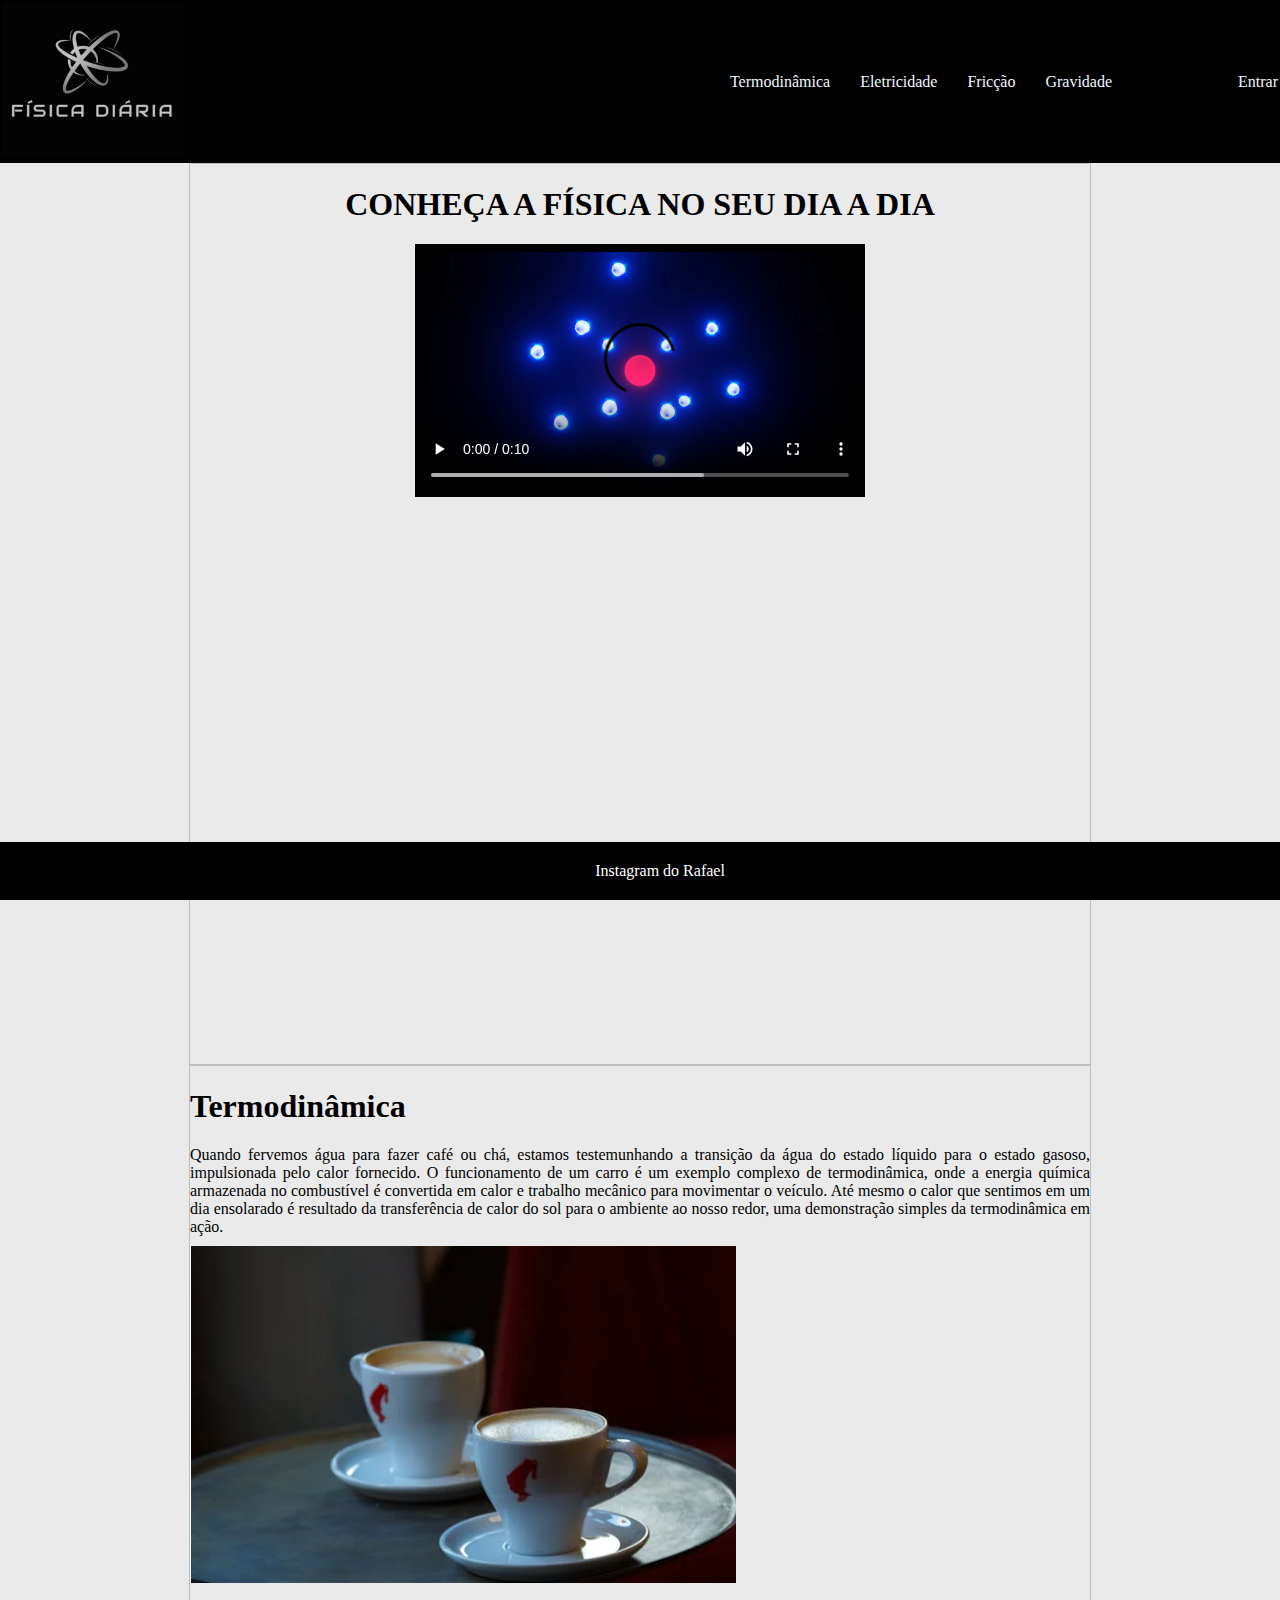
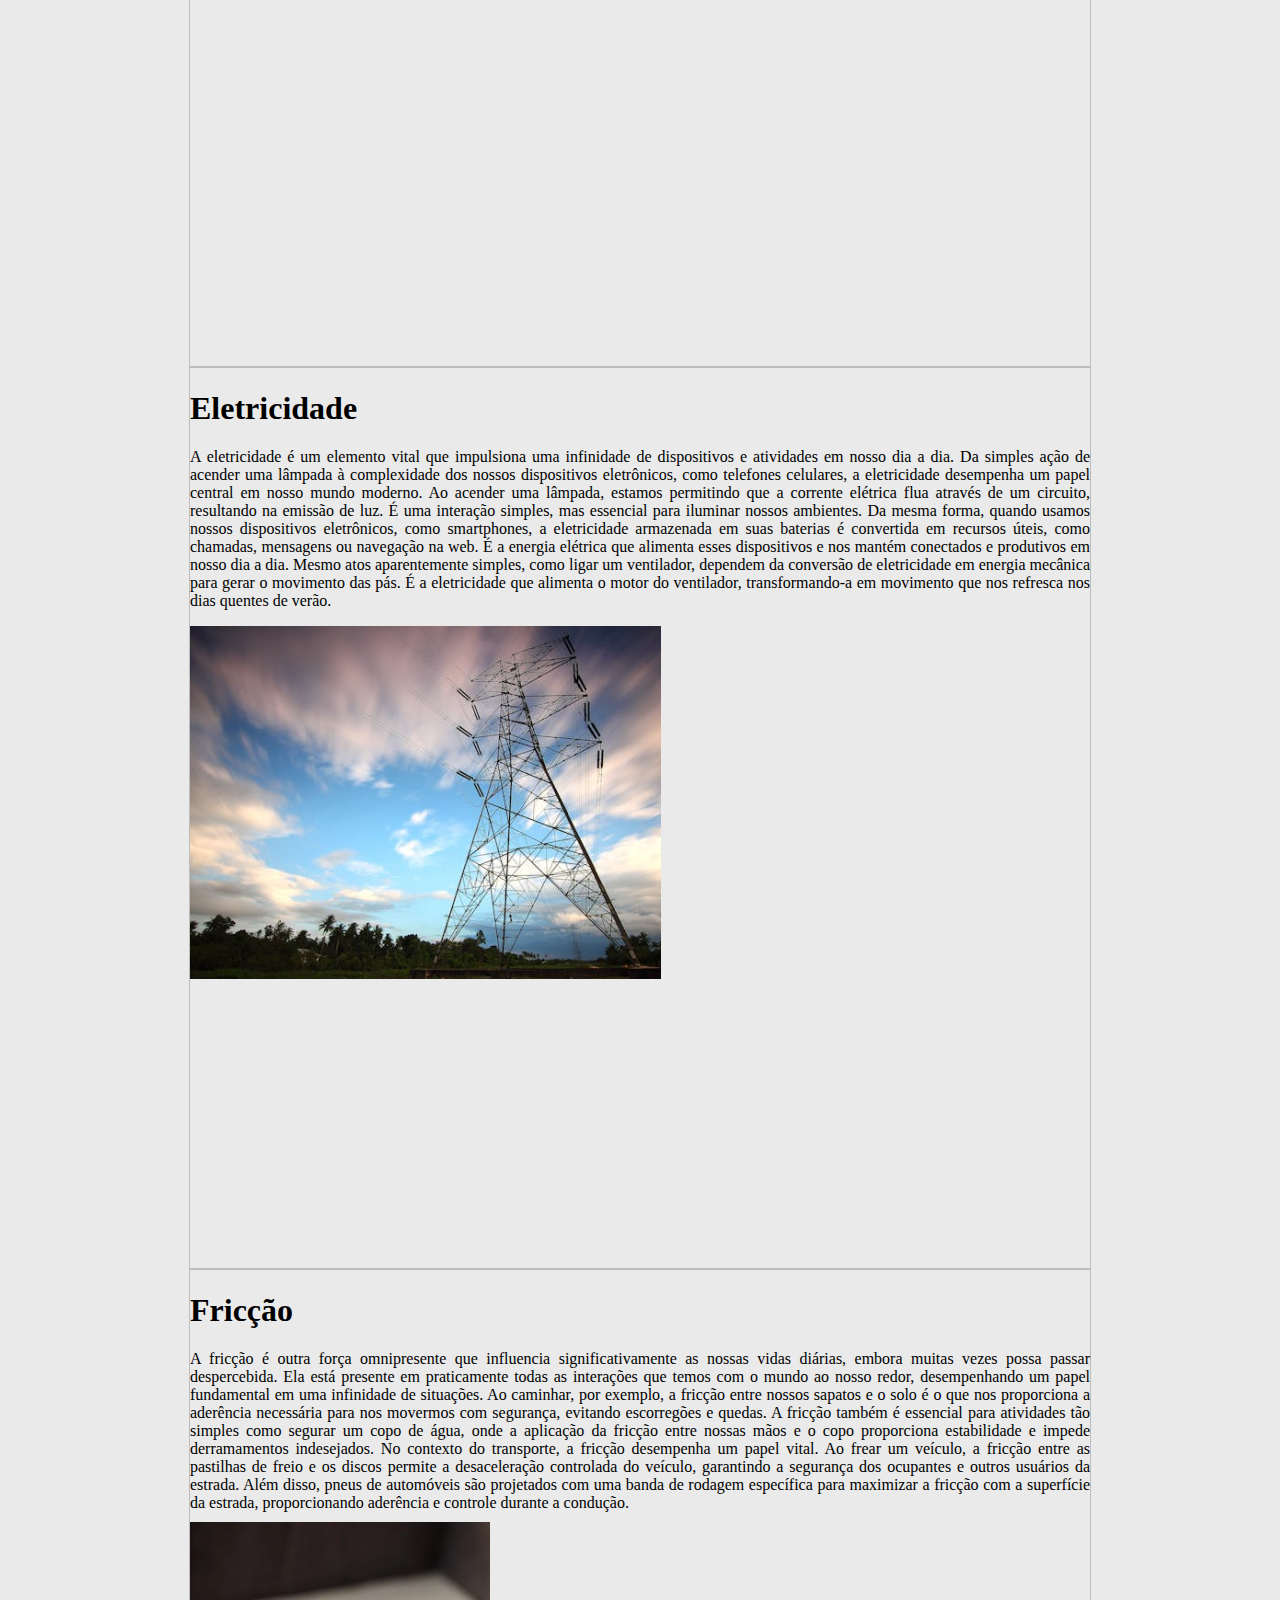
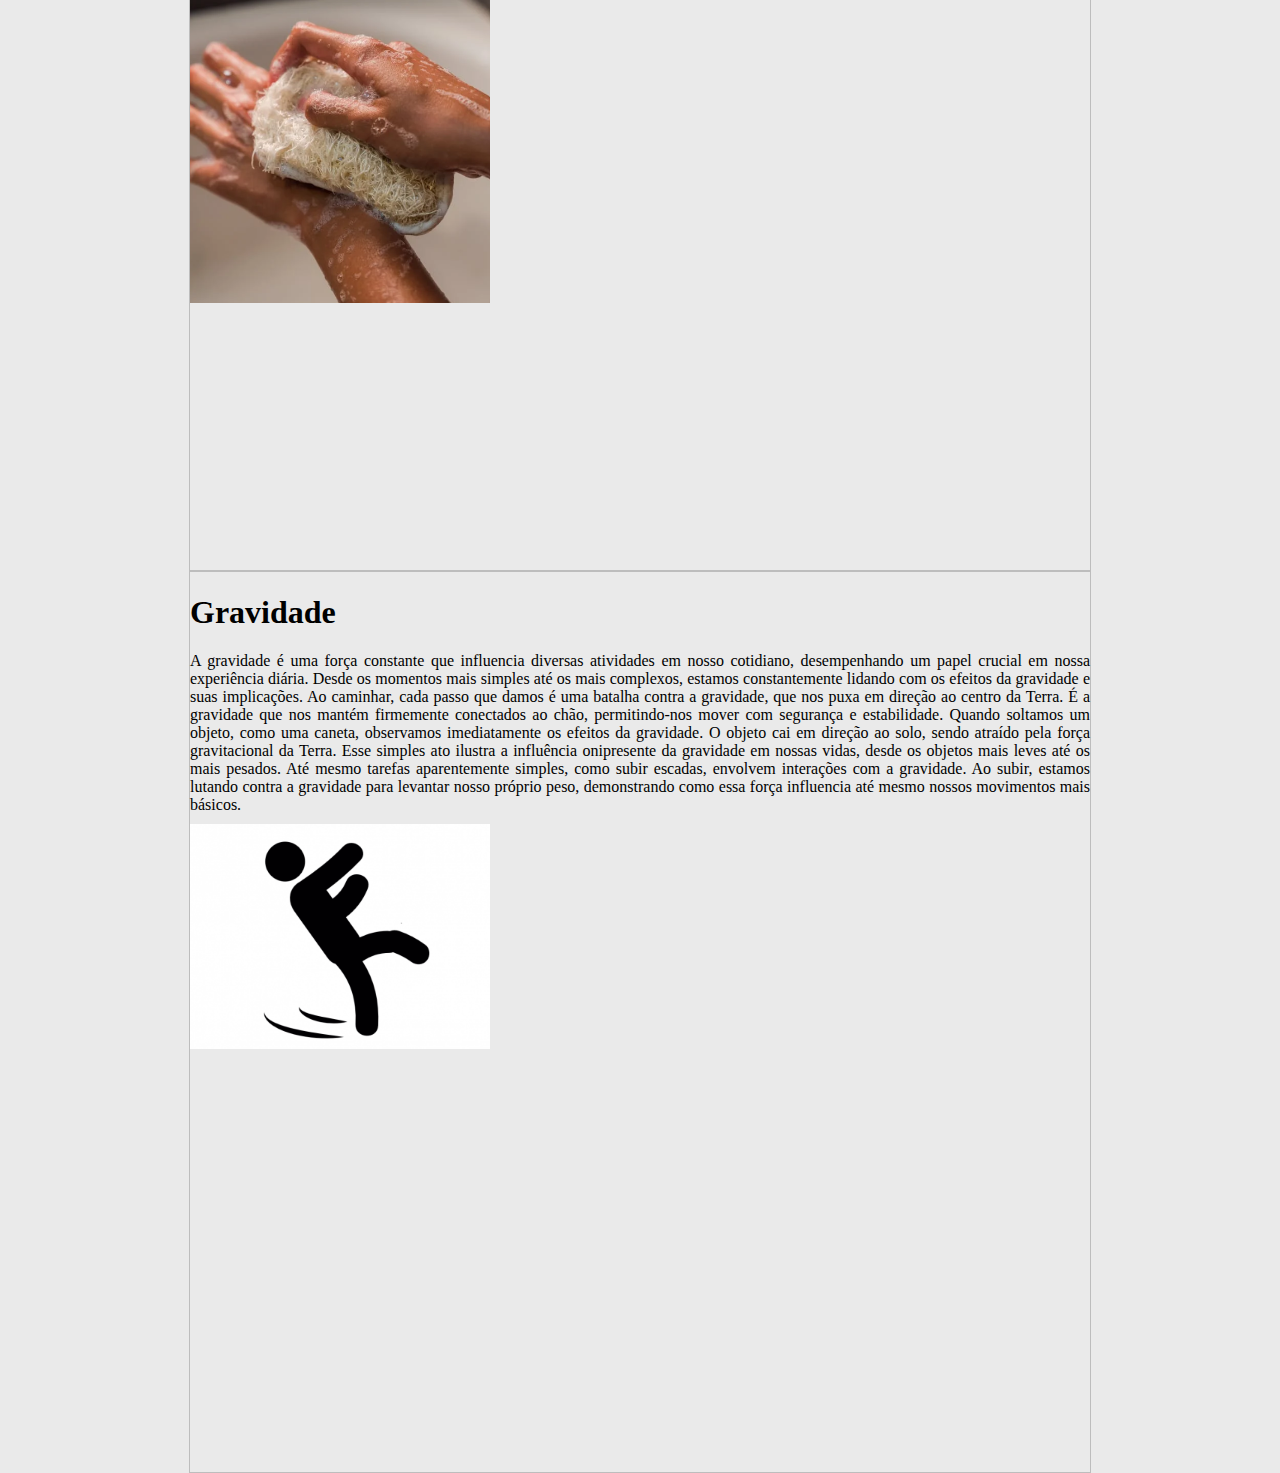
<file: index.html>
<!DOCTYPE html>
<html lang="en">
<head>
    <meta charset="UTF-8">
    <meta name="viewport" content="width=device-width, initial-scale=1.0">
    <title>Atividade 8</title>
    <link rel="stylesheet" href="css/styles.css">
</head>
<body>
    <nav>
        <div class="nav-image">
            <img src="img/thumbnail_image.png" alt="Descrição da Imagem">
        </div>
        <div class="nav-links">
            <ul>
                <li><a href="#id-seção1">Termodinâmica</a></li>
                <li><a href="#id-seção2">Eletricidade</a></li>
                <li><a href="#id-seção3">Fricção</a></li>
                <li><a href="#id-seção4">Gravidade</a></li>
            </ul>
        </div>
        <div class="nav-login">
            <a href="login.html">Entrar</a>
        </div>
    </nav>
    <div id="imagem_ilu" class="secao">
        <h1>CONHEÇA A FÍSICA NO SEU DIA A DIA</h1>
        <div class="video-container">
            <video controls autoplay loop>
              <source src="./img/video_atomo.mp4" type="video/mp4">
            </video>
          </div>              
    </div>
    <div id="id-seção1" class="secao">
        <h1>Termodinâmica</h1>
        <div class="content">
            <div class="text">
                <p>Quando fervemos água para fazer café ou chá, estamos testemunhando a transição da água do estado líquido para o estado gasoso, impulsionada pelo calor fornecido. O funcionamento de um carro é um exemplo complexo de termodinâmica, onde a energia química armazenada no combustível é convertida em calor e trabalho mecânico para movimentar o veículo. Até mesmo o calor que sentimos em um dia ensolarado é resultado da transferência de calor do sol para o ambiente ao nosso redor, uma demonstração simples da termodinâmica em ação.</p>
            </div>
            <div class="image">
                <img id="imagem1" src="img/xicara.png" alt="">
            </div>
        </div>
    </div>
    <div id="id-seção2" class="secao">
        <h1>Eletricidade</h1>
        <p>A eletricidade é um elemento vital que impulsiona uma infinidade de dispositivos e atividades em nosso dia a dia. Da simples ação de acender uma lâmpada à complexidade dos nossos dispositivos eletrônicos, como telefones celulares, a eletricidade desempenha um papel central em nosso mundo moderno.

            Ao acender uma lâmpada, estamos permitindo que a corrente elétrica flua através de um circuito, resultando na emissão de luz. É uma interação simples, mas essencial para iluminar nossos ambientes. Da mesma forma, quando usamos nossos dispositivos eletrônicos, como smartphones, a eletricidade armazenada em suas baterias é convertida em recursos úteis, como chamadas, mensagens ou navegação na web. É a energia elétrica que alimenta esses dispositivos e nos mantém conectados e produtivos em nosso dia a dia.
            
            Mesmo atos aparentemente simples, como ligar um ventilador, dependem da conversão de eletricidade em energia mecânica para gerar o movimento das pás. É a eletricidade que alimenta o motor do ventilador, transformando-a em movimento que nos refresca nos dias quentes de verão.</p>
        </p>
        <div class="image">
            <img src="img/Captura de tela 2024-05-07 161153.png" alt="">
        </div>
    </div>
    <div id="id-seção3" class="secao">
        <h1>Fricção</h1>
        <p>A fricção é outra força omnipresente que influencia significativamente as nossas vidas diárias, embora muitas vezes possa passar despercebida. Ela está presente em praticamente todas as interações que temos com o mundo ao nosso redor, desempenhando um papel fundamental em uma infinidade de situações.

            Ao caminhar, por exemplo, a fricção entre nossos sapatos e o solo é o que nos proporciona a aderência necessária para nos movermos com segurança, evitando escorregões e quedas. A fricção também é essencial para atividades tão simples como segurar um copo de água, onde a aplicação da fricção entre nossas mãos e o copo proporciona estabilidade e impede derramamentos indesejados.
            
            No contexto do transporte, a fricção desempenha um papel vital. Ao frear um veículo, a fricção entre as pastilhas de freio e os discos permite a desaceleração controlada do veículo, garantindo a segurança dos ocupantes e outros usuários da estrada. Além disso, pneus de automóveis são projetados com uma banda de rodagem específica para maximizar a fricção com a superfície da estrada, proporcionando aderência e controle durante a condução.</p>
        <div class="image">
            <img src="img/Captura de tela 2024-05-09 083517.png" alt="" width="300">
        </div>
    </div>
    <div id="id-seção4" class="secao">
        <h1>Gravidade</h1>
        <p>
            A gravidade é uma força constante que influencia diversas atividades em nosso cotidiano, desempenhando um papel crucial em nossa experiência diária. Desde os momentos mais simples até os mais complexos, estamos constantemente lidando com os efeitos da gravidade e suas implicações.
            
            Ao caminhar, cada passo que damos é uma batalha contra a gravidade, que nos puxa em direção ao centro da Terra. É a gravidade que nos mantém firmemente conectados ao chão, permitindo-nos mover com segurança e estabilidade.
            
            Quando soltamos um objeto, como uma caneta, observamos imediatamente os efeitos da gravidade. O objeto cai em direção ao solo, sendo atraído pela força gravitacional da Terra. Esse simples ato ilustra a influência onipresente da gravidade em nossas vidas, desde os objetos mais leves até os mais pesados.
            
            Até mesmo tarefas aparentemente simples, como subir escadas, envolvem interações com a gravidade. Ao subir, estamos lutando contra a gravidade para levantar nosso próprio peso, demonstrando como essa força influencia até mesmo nossos movimentos mais básicos.</p>
            <div class="image">
                <img src="img/queda.png" alt="" width="300">
            </div>
    </div>
    <footer id="insta">
        <a href="https://www.instagram.com/rleal_07/?next=https%3A%2F%2Fwww.instagram.com%2Fdirect%2Finbox%2F%3F__coig_login%3D1">Instagram do Rafael</a>
    </footer>
</body>
</html>
</file>
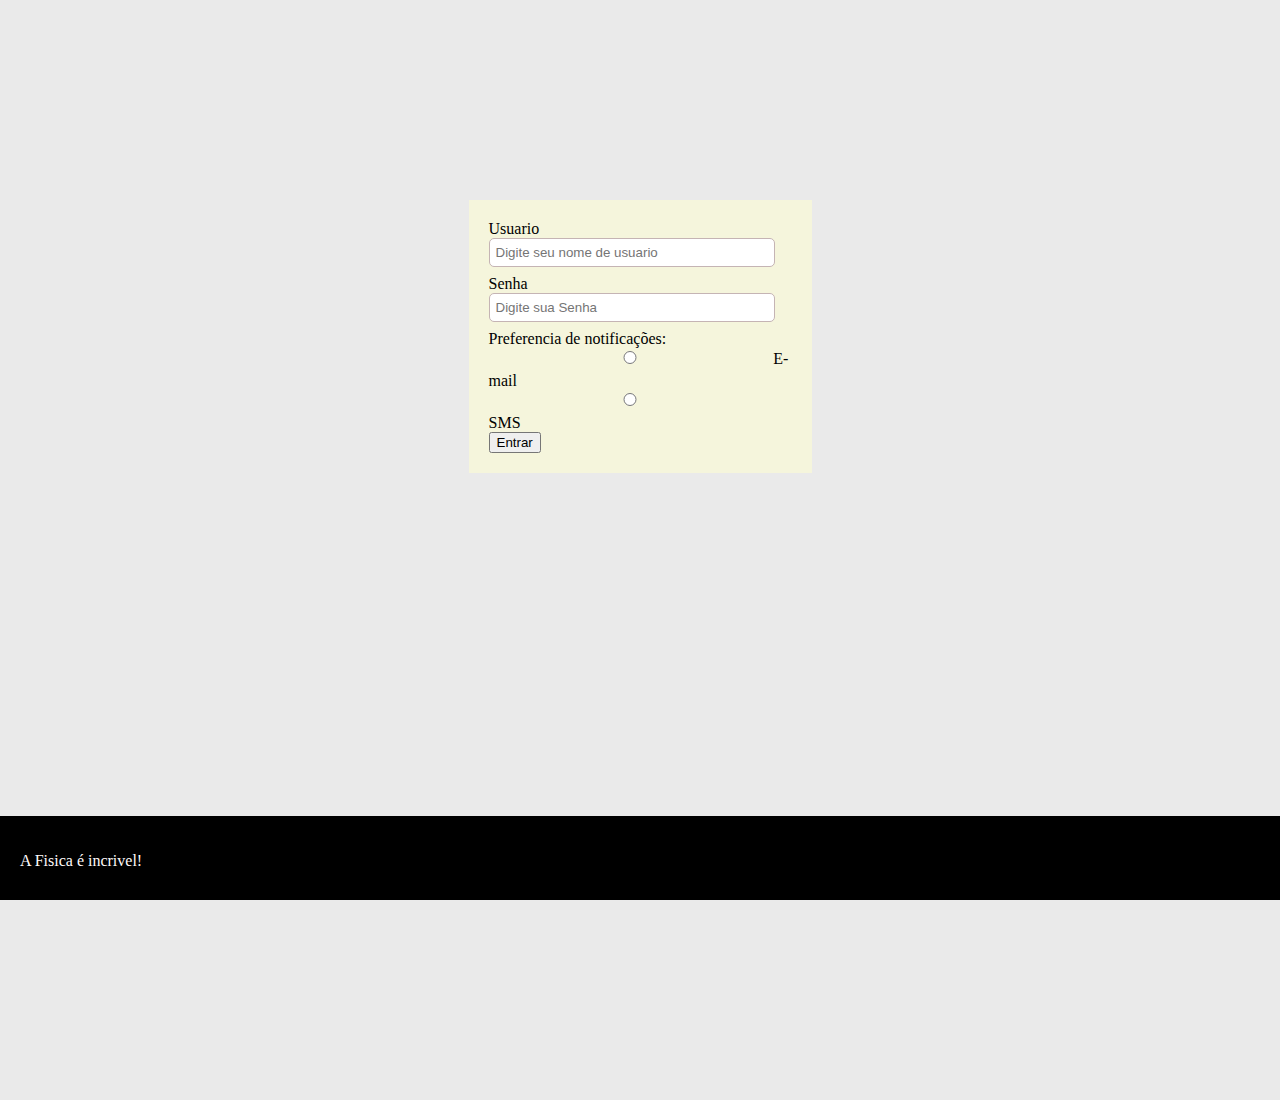
<file: login.html>
<!DOCTYPE html>
<html lang="en">
<head>
    <meta charset="UTF-8">
    <meta name="viewport" content="width=device-width, initial-scale=1.0">
    <link rel="stylesheet" href="css/styles.css">
    <title>Pagina de login</title>
</head>
<body>
    <form>
        <div class="">
            <label for="username">Usuario</label>
            <input for="text" id="username" placeholder="Digite seu nome de usuario" required>
        </div>
        <div class="">
            <label for="password">Senha</label>
            <input for="text" id="password" placeholder="Digite sua Senha" required>
        </div>
        <div>
            <label>Preferencia de notificações: </label>
            <input type="radio" name="x" id="notifica-email" value="email">
            <label>E-mail </label>
            <input type="radio" name="x" id="notifica-sms" value="sms">
            <label>SMS </label> 
        </div>
        <div>
           <button type="button">Entrar</button>
        </div>

    </form>
    <footer>
        <p>A Fisica é incrivel!</p>
    </footer>
</body>
</html>
</file>
<file: css/styles.css>
html,body{
    margin: 0;
    padding: 0;

    height: 100%;
}
nav{
    background-color: black;
    padding: 2px;
    color: rgb(255, 255, 255);
    display: flex;
    justify-content: space-between;
    align-items: center;

}
nav .nav-links ul{
    margin-right: 20px;
    list-style-type: none;
    margin: 20px;
    padding: 0;
    margin: 0;
    display: flex;
    align-items: center;

}
nav .nav-links ul li a{
    color: aliceblue;
    text-decoration: none;
    padding: 15px;
}
nav .nav-login{
    background-color: black;
}
nav .nav-login a{
    text-decoration: none;
    color: aliceblue;

}
a:hover{
    background-color: darkgrey;

}
.secao{
    border: solid 1px rgb(189, 189, 189);
    height: 100%;
}
footer{
    background-color: black;
    color: snow;
    text-align: center;
    padding: 20px;
    /* permanecer fixo indempendente da rolagem da pagina */
    position: fixed;
    bottom: 0;
    /* largura */
    width: 100%;
}
form{
    background-color: beige;
    border-radius: solid 4px white;
    width: 303px;
    /* centraliza o formulario automaticamente no meio da pagina horizontalmente*/
    margin: auto;
    /* faz com que o form seja tratado como um bloco flexicivel */
    display: block;
    margin-top: 200px;
    padding: 20px;

}
input{
    /* largura relativa ao form */
    width: 90%;
    padding: 6px;
    margin-bottom : 8px;
    border: 1px solid rgb(197, 180, 180);
    border-radius: 5px;

}
.imagem {
        float: left;
   }
   p {
    text-align: justify;
    margin-bottom: 10px;
   }
   .secao {
    width: 900px;
    margin-left: auto;
    margin-right: auto;
   }
   body{
    background-color: rgb(234, 234, 234);
   }
   .imagem img {
    width: 200px; 
    height: auto;
}
.nav-image img {
    width: 30%; 
    height: auto;
}
.video-container {
    position: relative;
    width: 50%; 
    padding-bottom: 28.125%; 
    margin: 0 auto;
  }
  
  .video-container video {
    position: absolute;
    top: 0;
    left: 0;
    width: 100%;
    height: 100%; 
}

#insta a{
    color: white;
    text-decoration: none;
}

#imagem_ilu{
    text-align: center;
}
</file>
